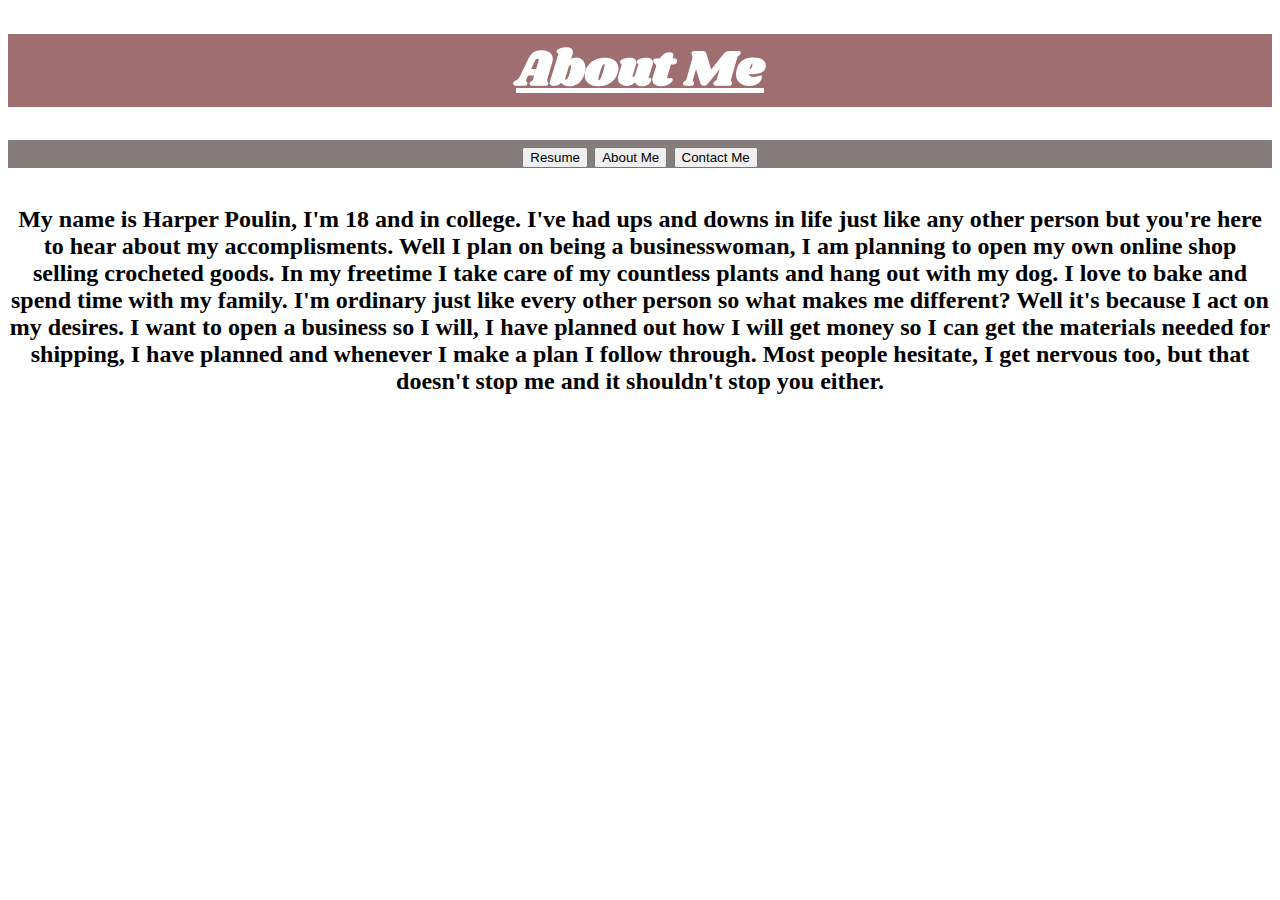
<file: about_me_page.html>
<!DOCTYPE html>
<html lang="en-US">
	<head>
	
		<title>Harper Poulin Portfolio</title>
		<meta charset="UTF-8" />
		
		<link href="style.css" type="text/css" rel="stylesheet" />
	</head>
	
	<body>
		
	<header>
		
		<h1><strong>About Me</strong></h1>
		
		<form>
			<input type="button" onclick="alert('Page Not Found')" value="Resume"> <a href='second_page.html'><input type="button" value="About Me"></a> <input type="button" onclick="alert('Page Not Found')" value="Contact Me">
		</form>
		
	</header>
	
	<br/>
	
	<h2>My name is Harper Poulin, I'm 18 and in college. I've had ups and downs in life just like any other person but you're here to hear about my accomplisments. Well I plan on being a businesswoman, I am planning to open my own online shop selling crocheted goods. In my freetime I take care of my countless plants and hang out with my dog. I love to bake and spend time with my family. I'm ordinary just like every other person so what makes me different? Well it's because I act on my desires. I want to open a business so I will, I have planned out how I will get money so I can get the materials needed for shipping, I have planned and whenever I make a plan I follow through. Most people hesitate, I get nervous too, but that doesn't stop me and it shouldn't stop you either. </h2>
</file>
<file: style.css>
/*ERROR missing CSS for class value to resize images, assignment 6 requirement */


/*add in this rule set
 *{
	 padding: 0;
	 margin: 0;
 }
 will remove browser default padding to all elements */
 
 
body{
	background-color:#FFFFFF;
	color:white;
}

form{
	text-align:center;
	font-size:100px;
	background-color:#857c7c;
}

images{
	text-align:center;
}

h1{
	background-color:#9e6e71;
	color:#FFFFFF;
	font-family:Shrikhand;
	font-weight:normal;
	text-decoration:underline;
	text-align:center;
	font-size:50px;
}
/*ERROR need rule set for header to define space of header and background color */

/*ERROR navigation style does not match design and no rules controlling it */

h2{
	color:black;
	text-align:center;
}

h3{
	color:white;
}

h4{
	color:white;
}

h5{
	color:white;
}

h6{
	color:white;
}

header ul li{
	list-style:none;
	display:inline-block;
	height:50px;
	width:100px;
	margin:20px;
	padding:10px;
	background-color:white;
	color:#525252;
}
	
p{
	text-transform:lowercase;
}

@font-face{
		font-family:Shrikhand;
		src:url('Shrikhand-Regular.ttf');
}

table{
	color:black;
}

td{
	color:white;
}

form{
	font-size:25px;
}

/*ERROR need rule set for footer to define space of footer and background color */
</file>
